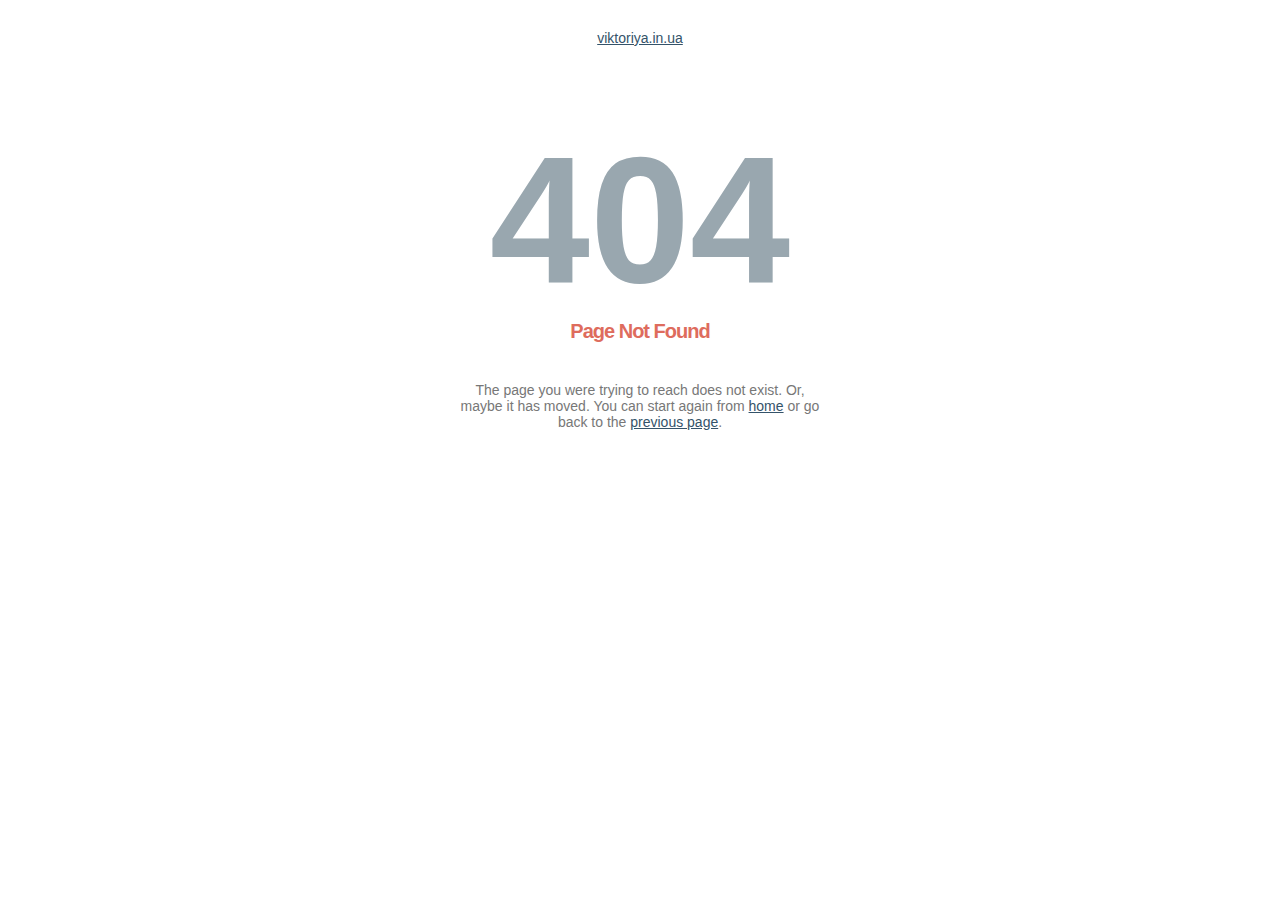
<file: index_files/fa-brands-400.html>
<!DOCTYPE html PUBLIC "-//W3C//DTD XHTML 1.0 Strict//EN" "http://www.w3.org/TR/xhtml1/DTD/xhtml1-strict.dtd">
<html xmlns="http://www.w3.org/1999/xhtml" xml:lang="en" lang="en"><head>
    <title>404 &mdash; Page Not Found</title>
    <meta http-equiv="Content-Type" content="text/html; charset=UTF-8"/>
    <meta name="description" content="404 - Page Not Found"/>
    <style type="text/css">
        body {font-size:14px; color:#777777; font-family:arial; text-align:center;}
        h1 {font-size:180px; color:#99A7AF; margin: 70px 0 0 0;}
        h2 {color: #DE6C5D; font-family: arial; font-size: 20px; font-weight: bold; letter-spacing: -1px; margin: -3px 0 39px;}
        p {width:375px; text-align:center; margin-left:auto;margin-right:auto; margin-top: 30px }
        div {width:375px; text-align:center; margin-left:auto;margin-right:auto;}
        a:link {color: #34536A;}
        a:visited {color: #34536A;}
        a:active {color: #34536A;}
        a:hover {color: #34536A;}
    </style>
</head>
<body>
    <p><a href="http://viktoriya.in.ua/">viktoriya.in.ua</a></p>
    <h1>404</h1>
    <h2>Page Not Found</h2>
    <div>
        The page you were trying to reach does not exist. Or, maybe it has moved.
        You can start again from <a href="http://viktoriya.in.ua/">home</a> or go back to the <a href="javascript:%20history.go(-1)">previous page</a>.
    </div>
</body>
</html>
</file>
